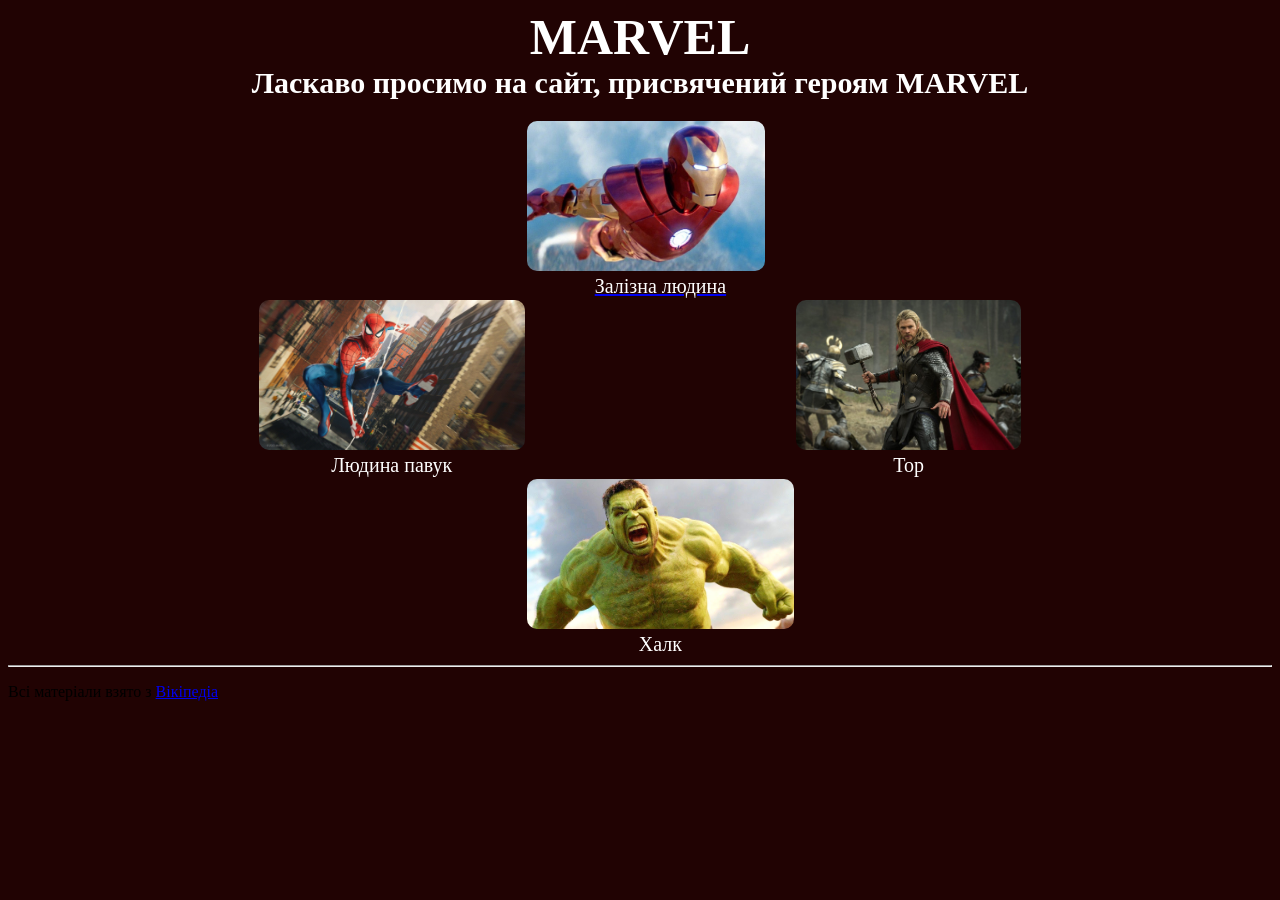
<file: index.html>
<!DOCTYPE html>
<html>
    <head>
        <meta charset="UTF-8">   
        <title>Мій перший сайт</title>
        <link rel="stylesheet" href="style.css">  
    </head>

    <body>
       <h1>MARVEL</h1>
       <h2>Ласкаво просимо на сайт, присвячений героям MARVEL </h2>
       <table class="hero-table">
                <tr>
                        <td></td>
                        <td>
                                <a href="zaz_lud.html"><img class="img-hero" src="img/zal.jpg" height="150px"></a>
                                <a href="zaz_lud.html"><p class="name-hero">Залізна людина</p></a>
                        </td>
                        <td></td>
                </tr>
                <tr>
                        <td>
                                <img class="img-hero" src="img/spid.jpg" height="150px">
                                <p class="name-hero">Людина павук</p>
                        </td>
                        <td></td>
                        <td>
                                <img class="img-hero" src="img/tor.jpg" height="150px">
                                <p class="name-hero">Тор</p>
                        </td>
                </tr>        
                <tr>
                        <td></td>
                        <td>
                                <a href="halk.html"><img class="img-hero" src="img/halk.jpg" height="150px"></a>
                                <a href="halk.html"></a><p class="name-hero">Халк</p></a>
                        </td>
                        <td></td>
                </tr>

       </table>           
       <hr>
       <p id="footer">Всі матеріали взято з <a href="https://uk.wikipedia.org/wiki/%D0%9A%D1%96%D0%BD%D0%BE%D0%B2%D1%81%D0%B5%D1%81%D0%B2%D1%96%D1%82_Marvel">Вікіпедіа</a></p>
       
    </body>

</html>
</file>
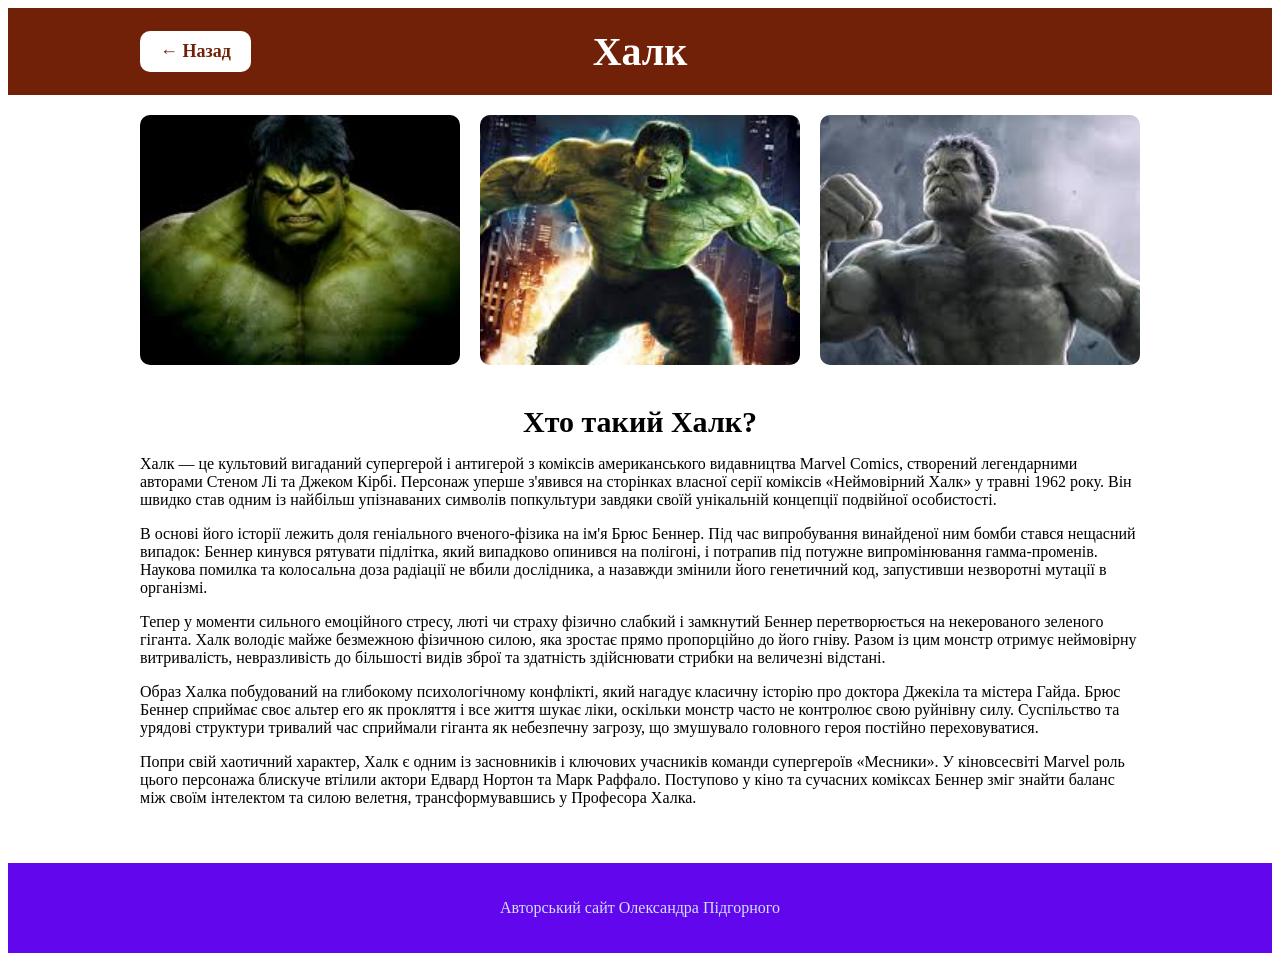
<file: halk.html>
<!DOCTYPE html>
<html>
    <head>
        <meta charset="UTF-8">   
        <title>Халк</title>
        <link rel="stylesheet" href="style.css">
    </head>

    <body class="stor-body">
        <header>
                <div class="container header-flex">
                        <a href="index.html" class="back-btn">← Назад</a>
                        <h1>Халк</h1>
                </div>
        </header>

        <section class="images"> 
                <div class="container flex">
                        <div class="img-box">
                                <img src="img/halk1.jpg">
                        </div>
                        <div class="img-box">
                                <img src="img/halk2.jpg">
                        </div>
                        <div class="img-box">
                                <img src="img/halk3.jpg">
                        </div>
                </div>
        </section>
        
        <section class="content">
                <div class="container">
                        <h2 class="stor-h2">Хто такий Халк?</h2>
                        <p>Халк — це культовий вигаданий супергерой і антигерой з коміксів американського видавництва Marvel Comics, створений легендарними авторами Стеном Лі та Джеком Кірбі. Персонаж уперше з'явився на сторінках власної серії коміксів «Неймовірний Халк» у травні 1962 року. Він швидко став одним із найбільш упізнаваних символів попкультури завдяки своїй унікальній концепції подвійної особистості.</p>
                        <p>В основі його історії лежить доля геніального вченого-фізика на ім'я Брюс Беннер. Під час випробування винайденої ним бомби стався нещасний випадок: Беннер кинувся рятувати підлітка, який випадково опинився на полігоні, і потрапив під потужне випромінювання гамма-променів. Наукова помилка та колосальна доза радіації не вбили дослідника, а назавжди змінили його генетичний код, запустивши незворотні мутації в організмі.</p>
                        <p>Тепер у моменти сильного емоційного стресу, люті чи страху фізично слабкий і замкнутий Беннер перетворюється на некерованого зеленого гіганта. Халк володіє майже безмежною фізичною силою, яка зростає прямо пропорційно до його гніву. Разом із цим монстр отримує неймовірну витривалість, невразливість до більшості видів зброї та здатність здійснювати стрибки на величезні відстані.</p>
                        <p>Образ Халка побудований на глибокому психологічному конфлікті, який нагадує класичну історію про доктора Джекіла та містера Гайда. Брюс Беннер сприймає своє альтер его як прокляття і все життя шукає ліки, оскільки монстр часто не контролює свою руйнівну силу. Суспільство та урядові структури тривалий час сприймали гіганта як небезпечну загрозу, що змушувало головного героя постійно переховуватися.</p>
                        <p>Попри свій хаотичний характер, Халк є одним із засновників і ключових учасників команди супергероїв «Месники». У кіновсесвіті Marvel роль цього персонажа блискуче втілили актори Едвард Нортон та Марк Раффало. Поступово у кіно та сучасних коміксах Беннер зміг знайти баланс між своїм інтелектом та силою велетня, трансформувавшись у Професора Халка.</p>
                </div>
        </section>

        <footer>
                <div class="container">
                        <p>Авторський сайт Олександра Підгорного</p>
                </div>
        </footer>


    </body>

</html>
</file>
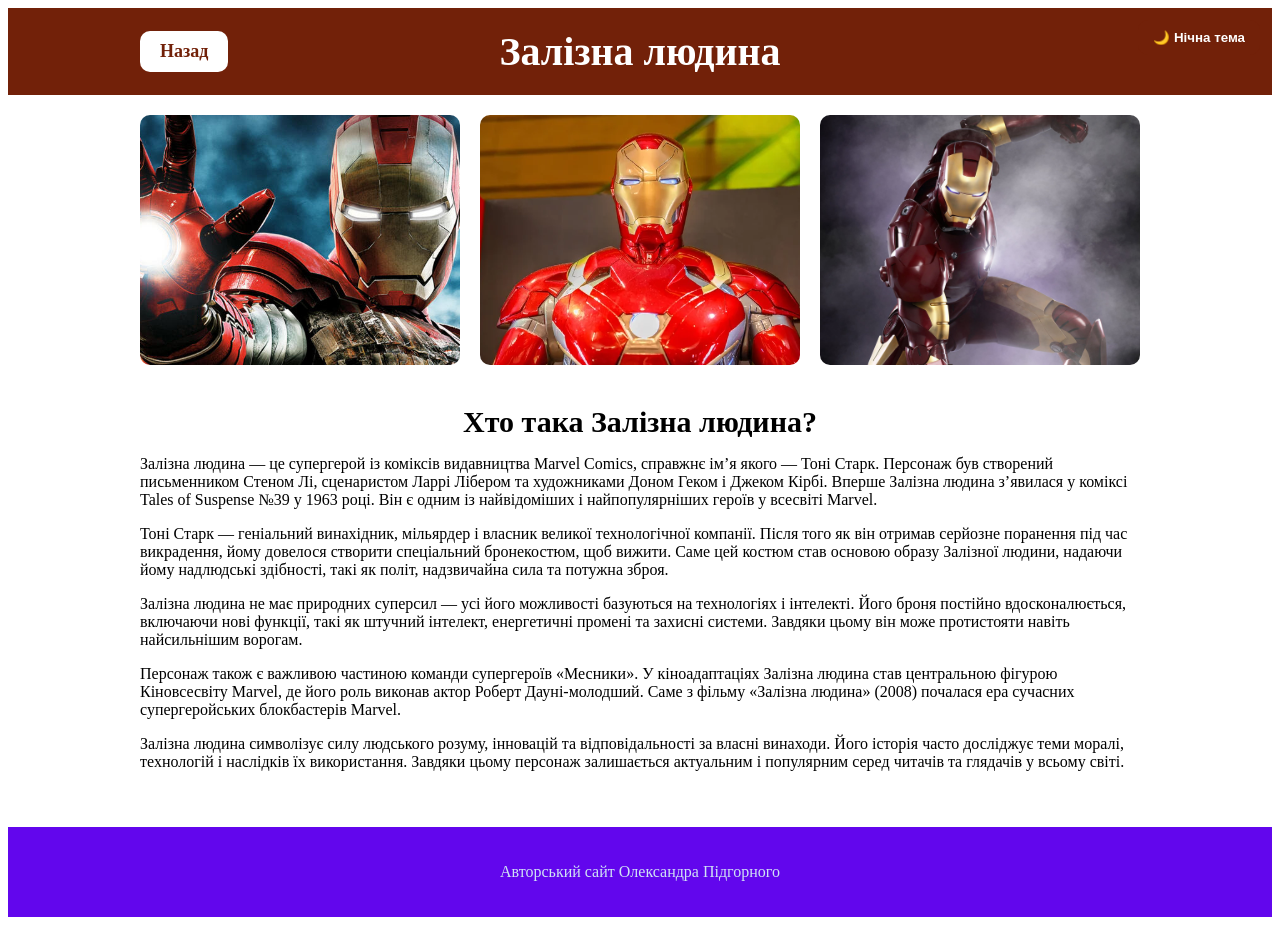
<file: zaz_lud.html>
<!DOCTYPE html>
<html>
    <head>
        <meta charset="UTF-8">   
        <title>Залізна людина</title>
        <link rel="stylesheet" href="style.css">
    </head>

    <body class="stor-body">
        <header>
                <div class="container header-flex">
                        <a href="index.html" class="back-btn">Назад</a>
                        <h1>Залізна людина</h1>
                </div>
        </header>

        <section class="images"> 
                <div class="container flex">
                        <div class="img-box">
                                <img src="img/zal1.jpg">
                        </div>
                        <div class="img-box">
                                <img src="img/zal2.jpg">
                        </div>
                        <div class="img-box">
                                <img src="img/zal3.jpg">
                        </div>
                </div>
        </section>
        
        <section class="content">
                <div class="container">
                        <h2 class="stor-h2">Хто така Залізна людина?</h2>
                        <p>Залізна людина — це супергерой із коміксів видавництва Marvel Comics, справжнє ім’я якого — Тоні Старк. Персонаж був створений письменником Стеном Лі, сценаристом Ларрі Лібером та художниками Доном Геком і Джеком Кірбі. Вперше Залізна людина з’явилася у коміксі Tales of Suspense №39 у 1963 році. Він є одним із найвідоміших і найпопулярніших героїв у всесвіті Marvel.</p>
                        <p>Тоні Старк — геніальний винахідник, мільярдер і власник великої технологічної компанії. Після того як він отримав серйозне поранення під час викрадення, йому довелося створити спеціальний бронекостюм, щоб вижити. Саме цей костюм став основою образу Залізної людини, надаючи йому надлюдські здібності, такі як політ, надзвичайна сила та потужна зброя.</p>
                        <p>Залізна людина не має природних суперсил — усі його можливості базуються на технологіях і інтелекті. Його броня постійно вдосконалюється, включаючи нові функції, такі як штучний інтелект, енергетичні промені та захисні системи. Завдяки цьому він може протистояти навіть найсильнішим ворогам.</p>
                        <p>Персонаж також є важливою частиною команди супергероїв «Месники». У кіноадаптаціях Залізна людина став центральною фігурою Кіновсесвіту Marvel, де його роль виконав актор Роберт Дауні-молодший. Саме з фільму «Залізна людина» (2008) почалася ера сучасних супергеройських блокбастерів Marvel.</p>
                        <p>Залізна людина символізує силу людського розуму, інновацій та відповідальності за власні винаходи. Його історія часто досліджує теми моралі, технологій і наслідків їх використання. Завдяки цьому персонаж залишається актуальним і популярним серед читачів та глядачів у всьому світі.</p>
                </div>
        </section>

        <footer>
                <div class="container">
                        <p>Авторський сайт Олександра Підгорного</p>
                </div>
        </footer>
        <button id="themeBtn" class="theme-btn">🌙 Нічна тема</button>

        <script src="script.js"></script>

    </body>

</html>
</file>
<file: style.css>
body {
    background: #210303;
    font-size: #ffffff;
    }

h1 {
    font-size: 50px;
    color:#ffffff;
    text-align: center;
    margin: 0%;
}

h2 {
    font-size: 30px;
    color:#ffffff;
    text-align: center;
    margin: 0%;
    
}
.stor-h2{
    font-size: 30px;
    color:#000000;
    text-align: center;
    margin: 0%;
}

.name-hero {
    font-size: 20px;
    color:#ffffff;
    text-align: center;
    margin: 0%;
}
.hero-table {
    margin: auto;
    margin-top: 20px;
    border-collapse: collapse;
}

footer {
    background-color: #6206ed;
    margin-top: 20px;
    font-size: 14;
    color: #d0e2f4;
    text-align: center;
}
.img-hero:hover {
    transform: scale(1.1);
}
.img-hero {
    border-radius: 10px;
    transition: 0.3s;
}

a:hover {
    color: rgb(220, 69, 69);
}

/* сітка */
.hero-grid {
    margin: 20px auto;
    display: grid;
    grid-template-columns: repeat(3, 300px);
    grid-template-rows: repeat(3, auto);
    gap: 20px;
    justify-content: center;
    align-items: center;
}
/* картки */
.hero-card {
    text-align: center;
}
/*позиції*/
.top {
    grid-column: 2;
    grid-row: 1;
}
.left {
    grid-column: 1;
    grid-row: 2;
}
.right {
    grid-column: 3;
    grid-row: 2;
}
.bottom {
    grid-column: 2;
    grid-row: 3;
}
.stor-body {
    background: #ffffff; 
}
.container {
    max-width: 1000px;
    margin: auto;
    padding: 20px;
}
header {
    background-color: rgb(114, 33, 9);
    text-align: center;
}
header h1 {
    margin: 0;
    font-size: 40px;
}
.flex {
    display: flex;
    justify-content: space-between;
    gap: 20px;
}
.img-box {
    flex: 1;
    height: 250px;
}
.img-box img {
    width: 100%;
    height: 100%;
    object-fit: cover;
    border-radius: 10px;
}
/* header */
.header-flex {
    position: relative;
    display: flex;
    justify-content: center;
    align-items: center;
}
/* кнопка назад */
.back-btn {
    position: absolute;
    left: 20px;
    background-color: #ffffff;
    color: #722109;
    padding: 10px 20px;
    border-radius: 10px;
    text-decoration: none;
    font-size: 18px;
    font-weight: bold;
    transition: 0.3s;
}
/* ефект при наведенні */
.back-btn:hover {
    background-color: #ffd000;
    color: black;
}



/* Кнопка нагору */
.top-btn {
    position: fixed;
    bottom: 20px;
    right: 20px;
    width: 50px;
    height: 50px;
    border: none;
    border-radius: 50%;
    background: #722109;
    color: white;
    font-size: 24px;
    cursor: pointer;
    display: none;
    transition: 0.3s;
    z-index: 1000;
}

.top-btn:hover {
    background: #ffd000;
    color: black;
}

/* Кнопка теми */
.theme-btn {
    position: fixed;
    top: 20px;
    right: 20px;
    border: none;
    padding: 10px 15px;
    border-radius: 10px;
    background: #722109;
    color: white;
    cursor: pointer;
    font-weight: bold;
    z-index: 1000;
}

.theme-btn:hover {
    background: #ffd000;
    color: black;
}

/* Темна тема */
.dark-theme {
    background-color: #121212;
    color: white;
}

.dark-theme .content {
    color: white;
}

.dark-theme .stor-h2 {
    color: white;
}

.dark-theme footer {
    background-color: #222;
}

.dark-theme header {
    background-color: #000;
}
</file>
